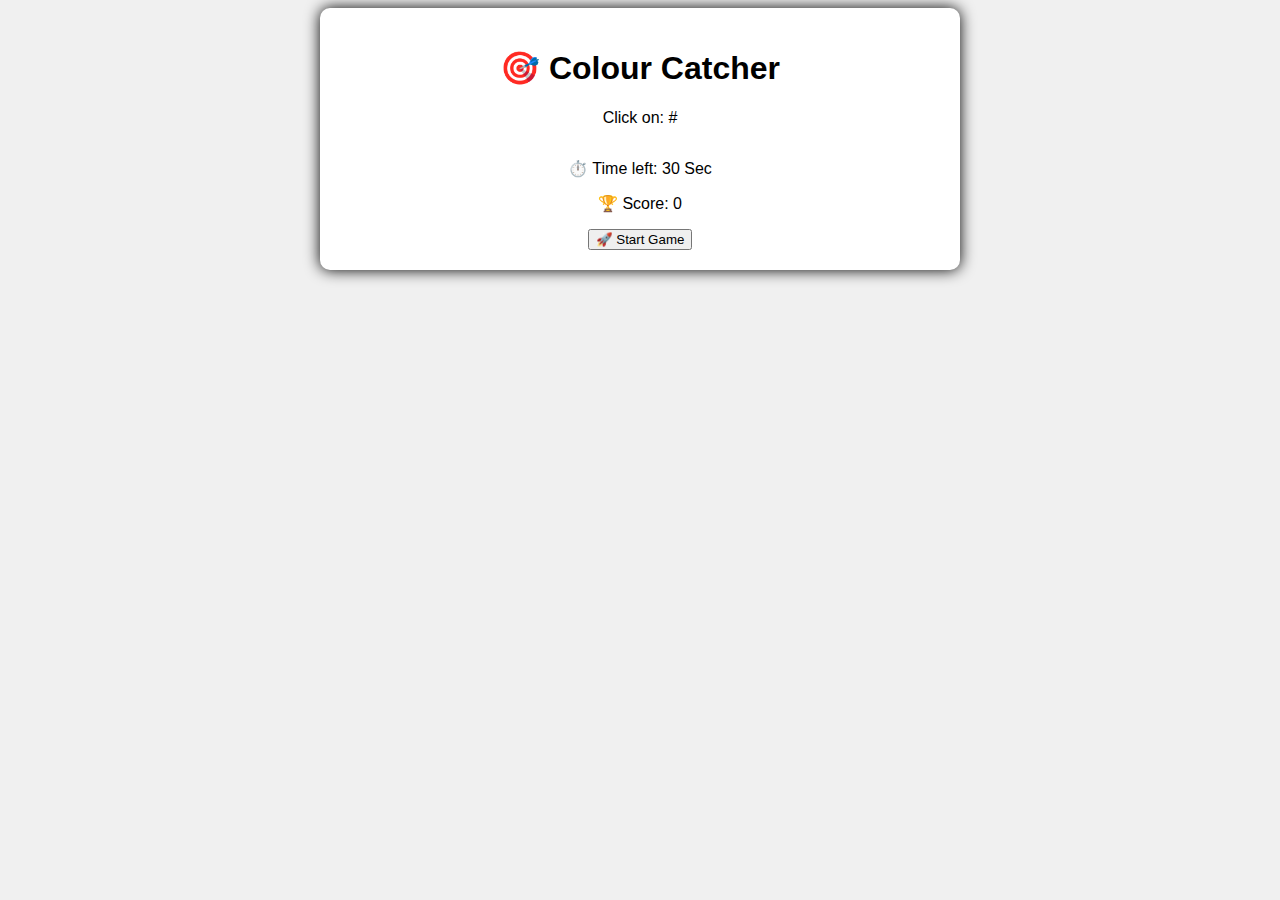
<file: colour_cather_game/index.html>
<!DOCTYPE html>
<html lang="en">
<head>
  <meta charset="UTF-8" />
  <meta name="viewport" content="width=device-width, initial-scale=1.0"/>
  <title>Colour Catcher</title>
  <link rel="stylesheet" href="style.css" />
</head>
<body>
  <div class="game-container">
    <h1>🎯 Colour Catcher</h1>
    <p>Click on: <span id="target-color">#</span></p>
    <div id="grid" class="color-grid"></div>
    <p>⏱️ Time left: <span id="time">30</span> Sec</p>
    <p>🏆 Score: <span id="score">0</span></p>
    <button onclick="startGame()">🚀 Start Game</button>
  </div>
  <script src="script.js"></script>
</body>
</html>
</file>
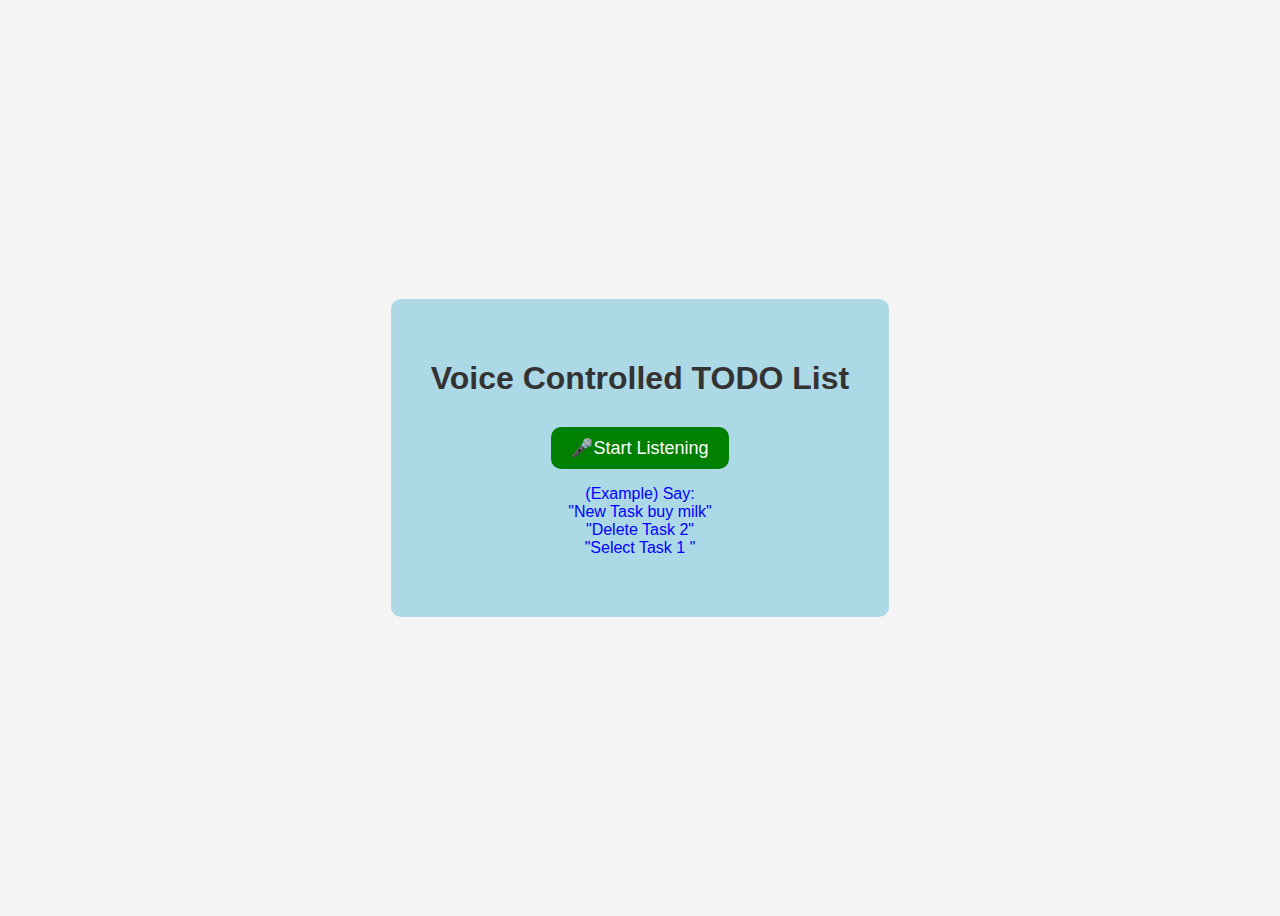
<file: voice_to_do_list/index.html>
<!DOCTYPE html>
<html lang="en">
<head>
    <meta charset="UTF-8">
    <meta name="viewport" content="width=device-width, initial-scale=1.0">
    <title>TODO App</title>
    <link rel="stylesheet" href="style.css">
    <style>
        .listening {
            background-color: #4caf50 !important; 
            color: white !important;
        }
    </style>
</head>
<body>

    <div class="container">
        <h1>Voice Controlled TODO List</h1>
        
        <ul id="taskList"></ul>
        <button id="startBtn">🎤Start Listening</button>
        <p class="info">
            (Example) Say: <br>"New Task buy milk" <br>
            "Delete Task 2" <br>
            "Select Task 1 " <br>
        </p>
        <div id="status"></div>
    </div>
    <script src="script.js"></script>
</body>
</html>
</file>
<file: colour_cather_game/style.css>
body{
    font-family: Arial, Helvetica, sans-serif;
    text-align: center;
    background-color:#f0f0f0;
}
.game-container{
    max-width: 600px;
    background-color: white;
    margin: auto;
    padding: 20px;
    border-radius: 10px;
    box-shadow: 0 0 15px black;
}
.color-grid {
    display: grid;
    grid-template-columns: repeat(4, 1fr); /* 4 boxes per row */
    gap: 10px;
    justify-content: center;
    margin: 10px 0;
}

.color-box{
    width: 60px;
    height: 60px;
    cursor: pointer;
    border-radius: 8px;
    border: 2px solid #ccc;
}
</file>
<file: voice_to_do_list/style.css>
body{
    font-family: Arial, Helvetica, sans-serif;
    background-color: #f4f4f4;
    display: flex;
    justify-content: center;
    align-items: center;
    height: 100vh;
}
.container{
    background-color: lightblue;
    padding: 40px;
    border-radius: 10px;
    box-shadow: 0 0 15px whitesmoke;
    text-align: center;


}
h1{
    color: #333;
    margin-bottom: 30px;
}
#taskList{
    list-style: none;
    padding: 0px;
    margin-bottom: 30px;
}
#taskList li{
    background-color: #fff;
    padding: 10px;
    margin: 5px 0;
    border-radius: 5px;
    display: flex;
    justify-content: space-between;
    align-items: center;
}
#startBtn{
    background-color: green;
    color: white;
    font-size: 18px;
    border: none;
    padding: 10px 20px;
}
.info{
    color: blue;
}
#status{
    color: #333;
    font-size: 18px;
    margin-top: 20px;
}
#startBtn{
    border-radius: 10px;
    cursor: pointer;
}
</file>
